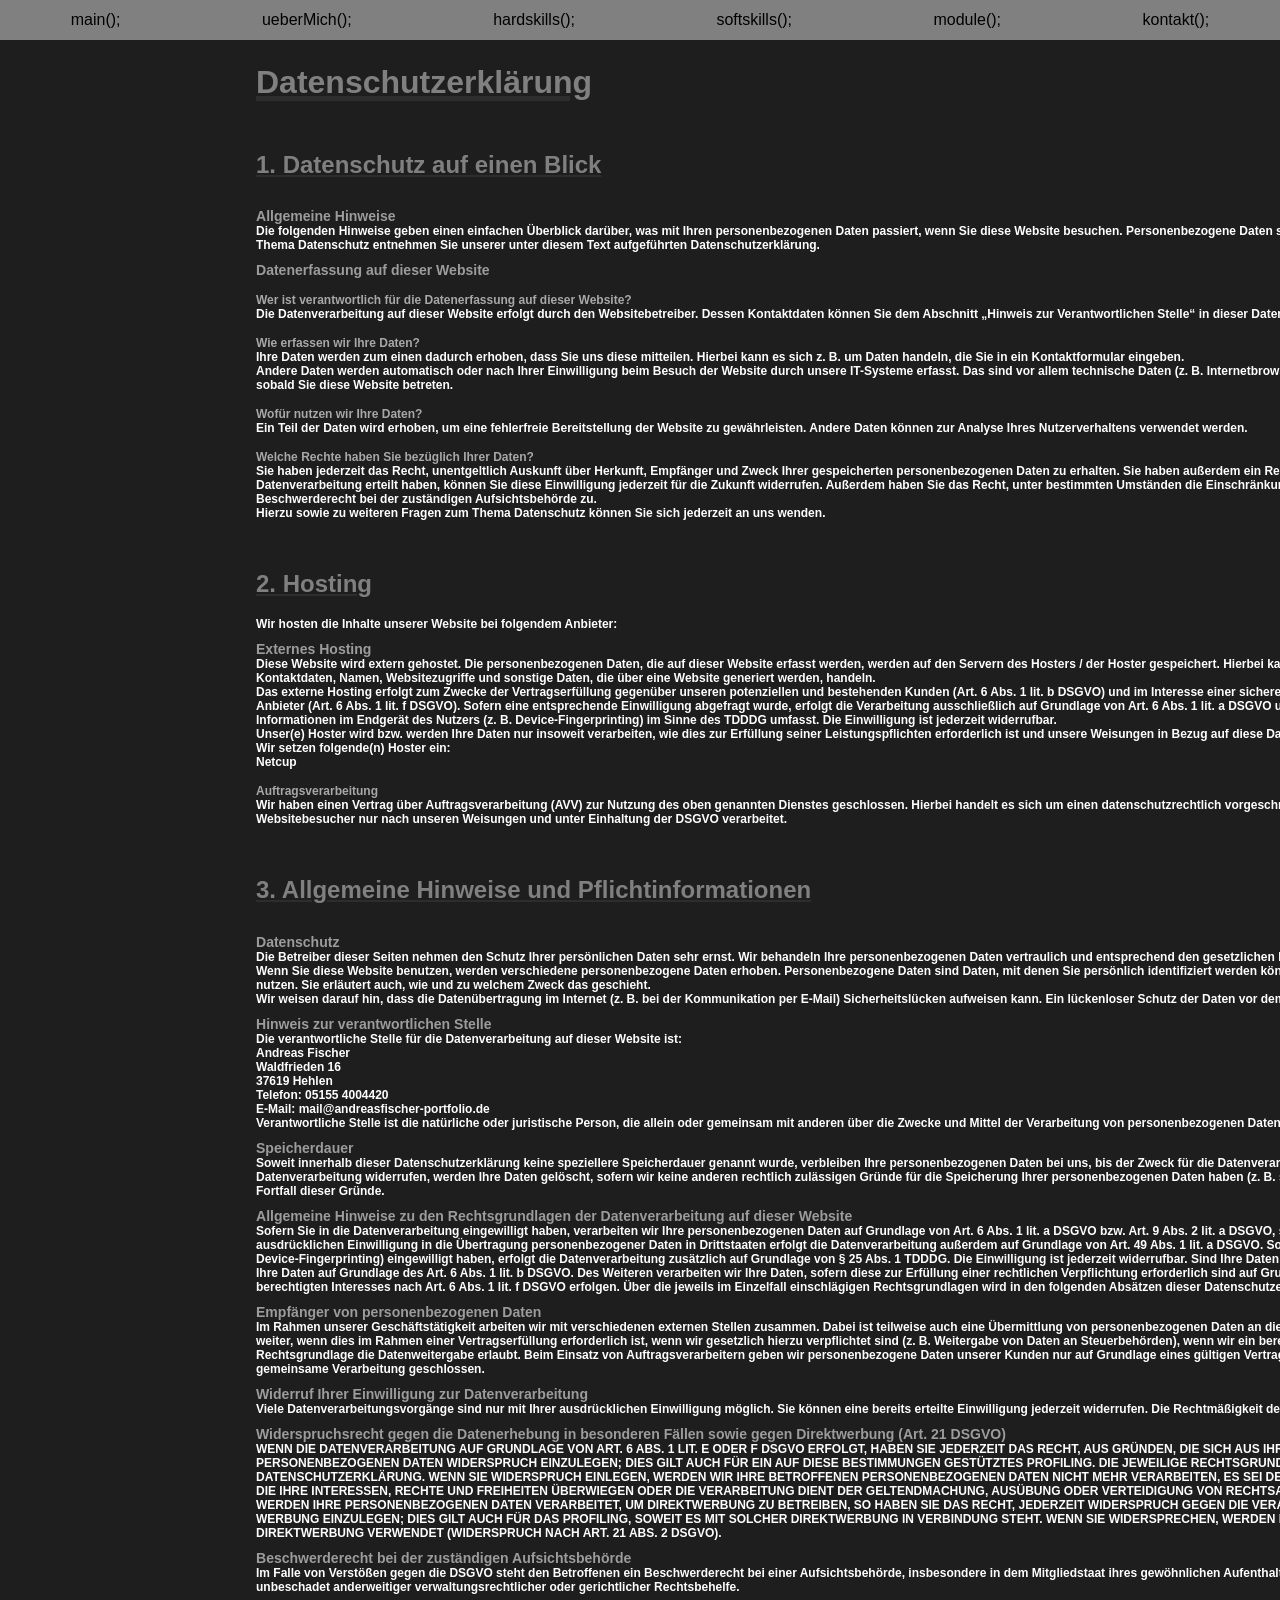
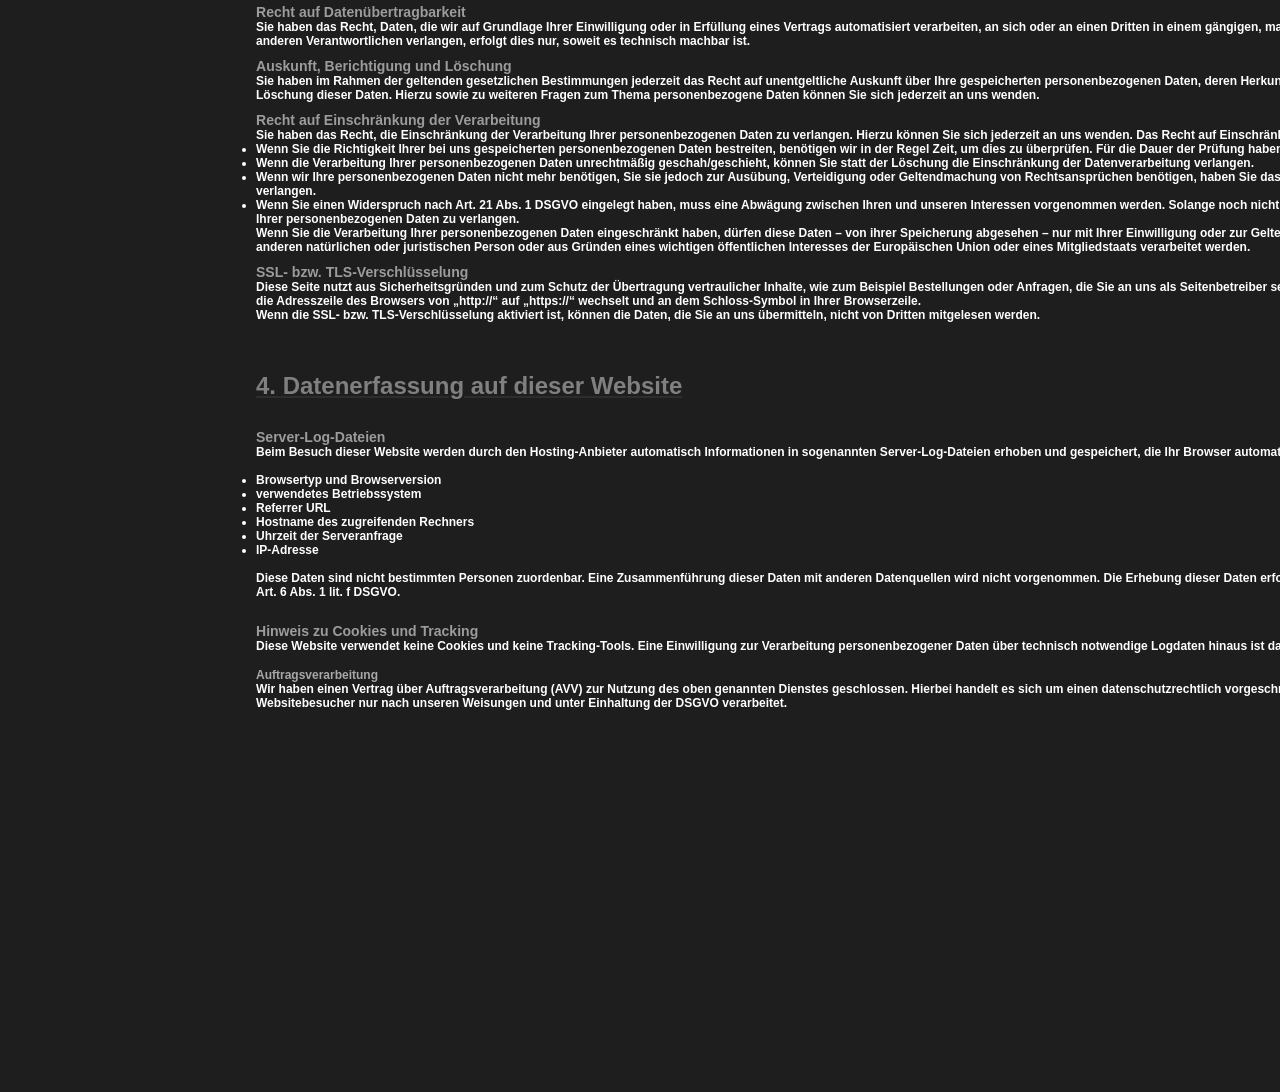
<file: Datenschutz.html>
<!DOCTYPE html>
<html lang="de">
<head>
    <title>Datenschutz</title>
    <meta charset="UTF-8">
    <link rel="stylesheet" href="/Styles/main.css">    
    <link rel="stylesheet" href="/Styles/klaro.css" />
    <script defer type="application/javascript" src="/Scripts/klaro.js"></script>    
</head>
<body>
        <div id="Navbar" Class="NavSection navScale1">
        <a href="/index.html#hero">main();</a>
        <a href="/index.html#ÜberMich">ueberMich();</a>
        <a href="/index.html#Hardskills">hardskills();</a>
        <a href="/index.html#Softskills">softskills();</a>
        <a href="/index.html#Module">module();</a>
        <a href="/index.html#Kontakt">kontakt();</a>
        </div>

        <div class="Sectionbase" style="color: white">
        <h1>Datenschutz&shy;erkl&auml;rung</h1>
            <div style="margin-top: 40px;"></div>
            <div>
                <h2>1. Datenschutz auf einen Blick</h2>
                <h3>Allgemeine Hinweise</h3> <p>Die folgenden Hinweise geben einen einfachen &Uuml;berblick dar&uuml;ber, was mit Ihren personenbezogenen Daten passiert, wenn Sie diese Website besuchen. Personenbezogene Daten sind alle Daten, mit denen Sie pers&ouml;nlich identifiziert werden k&ouml;nnen. Ausf&uuml;hrliche Informationen zum Thema Datenschutz entnehmen Sie unserer unter diesem Text aufgef&uuml;hrten Datenschutzerkl&auml;rung.</p>
                <h3>Datenerfassung auf dieser Website</h3> <h4>Wer ist verantwortlich f&uuml;r die Datenerfassung auf dieser Website?</h4> <p>Die Datenverarbeitung auf dieser Website erfolgt durch den Websitebetreiber. Dessen Kontaktdaten k&ouml;nnen Sie dem Abschnitt &bdquo;Hinweis zur Verantwortlichen Stelle&ldquo; in dieser Datenschutzerkl&auml;rung entnehmen.</p> <h4>Wie erfassen wir Ihre Daten?</h4> <p>Ihre Daten werden zum einen dadurch erhoben, dass Sie uns diese mitteilen. Hierbei kann es sich z.&nbsp;B. um Daten handeln, die Sie in ein Kontaktformular eingeben.</p> <p>Andere Daten werden automatisch oder nach Ihrer Einwilligung beim Besuch der Website durch unsere IT-Systeme erfasst. Das sind vor allem technische Daten (z.&nbsp;B. Internetbrowser, Betriebssystem oder Uhrzeit des Seitenaufrufs). Die Erfassung dieser Daten erfolgt automatisch, sobald Sie diese Website betreten.</p> <h4>Wof&uuml;r nutzen wir Ihre Daten?</h4> <p>Ein Teil der Daten wird erhoben, um eine fehlerfreie Bereitstellung der Website zu gew&auml;hrleisten. Andere Daten k&ouml;nnen zur Analyse Ihres Nutzerverhaltens verwendet werden.</p> <h4>Welche Rechte haben Sie bez&uuml;glich Ihrer Daten?</h4> <p>Sie haben jederzeit das Recht, unentgeltlich Auskunft &uuml;ber Herkunft, Empf&auml;nger und Zweck Ihrer gespeicherten personenbezogenen Daten zu erhalten. Sie haben au&szlig;erdem ein Recht, die Berichtigung oder L&ouml;schung dieser Daten zu verlangen. Wenn Sie eine Einwilligung zur Datenverarbeitung erteilt haben, k&ouml;nnen Sie diese Einwilligung jederzeit f&uuml;r die Zukunft widerrufen. Au&szlig;erdem haben Sie das Recht, unter bestimmten Umst&auml;nden die Einschr&auml;nkung der Verarbeitung Ihrer personenbezogenen Daten zu verlangen. Des Weiteren steht Ihnen ein Beschwerderecht bei der zust&auml;ndigen Aufsichtsbeh&ouml;rde zu.</p> <p>Hierzu sowie zu weiteren Fragen zum Thema Datenschutz k&ouml;nnen Sie sich jederzeit an uns wenden.</p>
                <h2>2. Hosting</h2>
                <p>Wir hosten die Inhalte unserer Website bei folgendem Anbieter:</p>
                <h3>Externes Hosting</h3> <p>Diese Website wird extern gehostet. Die personenbezogenen Daten, die auf dieser Website erfasst werden, werden auf den Servern des Hosters / der Hoster gespeichert. Hierbei kann es sich v.&nbsp;a. um IP-Adressen, Kontaktanfragen, Meta- und Kommunikationsdaten, Vertragsdaten, Kontaktdaten, Namen, Websitezugriffe und sonstige Daten, die &uuml;ber eine Website generiert werden, handeln.</p> <p>Das externe Hosting erfolgt zum Zwecke der Vertragserf&uuml;llung gegen&uuml;ber unseren potenziellen und bestehenden Kunden (Art. 6 Abs. 1 lit. b DSGVO) und im Interesse einer sicheren, schnellen und effizienten Bereitstellung unseres Online-Angebots durch einen professionellen Anbieter (Art. 6 Abs. 1 lit. f DSGVO). Sofern eine entsprechende Einwilligung abgefragt wurde, erfolgt die Verarbeitung ausschlie&szlig;lich auf Grundlage von Art. 6 Abs. 1 lit. a DSGVO und &sect; 25 Abs. 1 TDDDG, soweit die Einwilligung die Speicherung von Cookies oder den Zugriff auf Informationen im Endger&auml;t des Nutzers (z.&nbsp;B. Device-Fingerprinting) im Sinne des TDDDG umfasst. Die Einwilligung ist jederzeit widerrufbar.</p> <p>Unser(e) Hoster wird bzw. werden Ihre Daten nur insoweit verarbeiten, wie dies zur Erf&uuml;llung seiner Leistungspflichten erforderlich ist und unsere Weisungen in Bezug auf diese Daten befolgen.</p> <p>Wir setzen folgende(n) Hoster ein:</p>
                <p>Netcup</p>
                <h4>Auftragsverarbeitung</h4> <p>Wir haben einen Vertrag &uuml;ber Auftragsverarbeitung (AVV) zur Nutzung des oben genannten Dienstes geschlossen. Hierbei handelt es sich um einen datenschutzrechtlich vorgeschriebenen Vertrag, der gew&auml;hrleistet, dass dieser die personenbezogenen Daten unserer Websitebesucher nur nach unseren Weisungen und unter Einhaltung der DSGVO verarbeitet.</p>
                <h2>3. Allgemeine Hinweise und Pflicht&shy;informationen</h2>
                <h3>Datenschutz</h3> <p>Die Betreiber dieser Seiten nehmen den Schutz Ihrer pers&ouml;nlichen Daten sehr ernst. Wir behandeln Ihre personenbezogenen Daten vertraulich und entsprechend den gesetzlichen Datenschutzvorschriften sowie dieser Datenschutzerkl&auml;rung.</p> <p>Wenn Sie diese Website benutzen, werden verschiedene personenbezogene Daten erhoben. Personenbezogene Daten sind Daten, mit denen Sie pers&ouml;nlich identifiziert werden k&ouml;nnen. Die vorliegende Datenschutzerkl&auml;rung erl&auml;utert, welche Daten wir erheben und wof&uuml;r wir sie nutzen. Sie erl&auml;utert auch, wie und zu welchem Zweck das geschieht.</p> <p>Wir weisen darauf hin, dass die Daten&uuml;bertragung im Internet (z.&nbsp;B. bei der Kommunikation per E-Mail) Sicherheitsl&uuml;cken aufweisen kann. Ein l&uuml;ckenloser Schutz der Daten vor dem Zugriff durch Dritte ist nicht m&ouml;glich.</p>
                <h3>Hinweis zur verantwortlichen Stelle</h3> <p>Die verantwortliche Stelle f&uuml;r die Datenverarbeitung auf dieser Website ist:</p> <p>Andreas Fischer<br />
                
                Waldfrieden 16<br />
                37619 Hehlen</p>
            
                <p>Telefon: 05155 4004420<br />
                E-Mail: mail@andreasfischer-portfolio.de</p>
                <p>Verantwortliche Stelle ist die nat&uuml;rliche oder juristische Person, die allein oder gemeinsam mit anderen &uuml;ber die Zwecke und Mittel der Verarbeitung von personenbezogenen Daten (z.&nbsp;B. Namen, E-Mail-Adressen o. &Auml;.) entscheidet.</p>
                <h3>Speicherdauer</h3> <p>Soweit innerhalb dieser Datenschutzerkl&auml;rung keine speziellere Speicherdauer genannt wurde, verbleiben Ihre personenbezogenen Daten bei uns, bis der Zweck f&uuml;r die Datenverarbeitung entf&auml;llt. Wenn Sie ein berechtigtes L&ouml;schersuchen geltend machen oder eine Einwilligung zur Datenverarbeitung widerrufen, werden Ihre Daten gel&ouml;scht, sofern wir keine anderen rechtlich zul&auml;ssigen Gr&uuml;nde f&uuml;r die Speicherung Ihrer personenbezogenen Daten haben (z.&nbsp;B. steuer- oder handelsrechtliche Aufbewahrungsfristen); im letztgenannten Fall erfolgt die L&ouml;schung nach Fortfall dieser Gr&uuml;nde.</p>
                <h3>Allgemeine Hinweise zu den Rechtsgrundlagen der Datenverarbeitung auf dieser Website</h3> <p>Sofern Sie in die Datenverarbeitung eingewilligt haben, verarbeiten wir Ihre personenbezogenen Daten auf Grundlage von Art. 6 Abs. 1 lit. a DSGVO bzw. Art. 9 Abs. 2 lit. a DSGVO, sofern besondere Datenkategorien nach Art. 9 Abs. 1 DSGVO verarbeitet werden. Im Falle einer ausdr&uuml;cklichen Einwilligung in die &Uuml;bertragung personenbezogener Daten in Drittstaaten erfolgt die Datenverarbeitung au&szlig;erdem auf Grundlage von Art. 49 Abs. 1 lit. a DSGVO. Sofern Sie in die Speicherung von Cookies oder in den Zugriff auf Informationen in Ihr Endger&auml;t (z.&nbsp;B. via Device-Fingerprinting) eingewilligt haben, erfolgt die Datenverarbeitung zus&auml;tzlich auf Grundlage von &sect; 25 Abs. 1 TDDDG. Die Einwilligung ist jederzeit widerrufbar. Sind Ihre Daten zur Vertragserf&uuml;llung oder zur Durchf&uuml;hrung vorvertraglicher Ma&szlig;nahmen erforderlich, verarbeiten wir Ihre Daten auf Grundlage des Art. 6 Abs. 1 lit. b DSGVO. Des Weiteren verarbeiten wir Ihre Daten, sofern diese zur Erf&uuml;llung einer rechtlichen Verpflichtung erforderlich sind auf Grundlage von Art. 6 Abs. 1 lit. c DSGVO. Die Datenverarbeitung kann ferner auf Grundlage unseres berechtigten Interesses nach Art. 6 Abs. 1 lit. f DSGVO erfolgen. &Uuml;ber die jeweils im Einzelfall einschl&auml;gigen Rechtsgrundlagen wird in den folgenden Abs&auml;tzen dieser Datenschutzerkl&auml;rung informiert.</p>
                <h3>Empfänger von personenbezogenen Daten</h3> <p>Im Rahmen unserer Gesch&auml;ftst&auml;tigkeit arbeiten wir mit verschiedenen externen Stellen zusammen. Dabei ist teilweise auch eine &Uuml;bermittlung von personenbezogenen Daten an diese externen Stellen erforderlich. Wir geben personenbezogene Daten nur dann an externe Stellen weiter, wenn dies im Rahmen einer Vertragserf&uuml;llung erforderlich ist, wenn wir gesetzlich hierzu verpflichtet sind (z.&nbsp;B. Weitergabe von Daten an Steuerbeh&ouml;rden), wenn wir ein berechtigtes Interesse nach Art. 6 Abs. 1 lit. f DSGVO an der Weitergabe haben oder wenn eine sonstige Rechtsgrundlage die Datenweitergabe erlaubt. Beim Einsatz von Auftragsverarbeitern geben wir personenbezogene Daten unserer Kunden nur auf Grundlage eines g&uuml;ltigen Vertrags &uuml;ber Auftragsverarbeitung weiter. Im Falle einer gemeinsamen Verarbeitung wird ein Vertrag &uuml;ber gemeinsame Verarbeitung geschlossen.</p>
                <h3>Widerruf Ihrer Einwilligung zur Datenverarbeitung</h3> <p>Viele Datenverarbeitungsvorg&auml;nge sind nur mit Ihrer ausdr&uuml;cklichen Einwilligung m&ouml;glich. Sie k&ouml;nnen eine bereits erteilte Einwilligung jederzeit widerrufen. Die Rechtm&auml;&szlig;igkeit der bis zum Widerruf erfolgten Datenverarbeitung bleibt vom Widerruf unber&uuml;hrt.</p>
                <h3>Widerspruchsrecht gegen die Datenerhebung in besonderen F&auml;llen sowie gegen Direktwerbung (Art. 21 DSGVO)</h3> <p>WENN DIE DATENVERARBEITUNG AUF GRUNDLAGE VON ART. 6 ABS. 1 LIT. E ODER F DSGVO ERFOLGT, HABEN SIE JEDERZEIT DAS RECHT, AUS GR&Uuml;NDEN, DIE SICH AUS IHRER BESONDEREN SITUATION ERGEBEN, GEGEN DIE VERARBEITUNG IHRER PERSONENBEZOGENEN DATEN WIDERSPRUCH EINZULEGEN; DIES GILT AUCH F&Uuml;R EIN AUF DIESE BESTIMMUNGEN GEST&Uuml;TZTES PROFILING. DIE JEWEILIGE RECHTSGRUNDLAGE, AUF DENEN EINE VERARBEITUNG BERUHT, ENTNEHMEN SIE DIESER DATENSCHUTZERKL&Auml;RUNG. WENN SIE WIDERSPRUCH EINLEGEN, WERDEN WIR IHRE BETROFFENEN PERSONENBEZOGENEN DATEN NICHT MEHR VERARBEITEN, ES SEI DENN, WIR K&Ouml;NNEN ZWINGENDE SCHUTZW&Uuml;RDIGE GR&Uuml;NDE F&Uuml;R DIE VERARBEITUNG NACHWEISEN, DIE IHRE INTERESSEN, RECHTE UND FREIHEITEN &Uuml;BERWIEGEN ODER DIE VERARBEITUNG DIENT DER GELTENDMACHUNG, AUS&Uuml;BUNG ODER VERTEIDIGUNG VON RECHTSANSPR&Uuml;CHEN (WIDERSPRUCH NACH ART. 21 ABS. 1 DSGVO).</p> <p>WERDEN IHRE PERSONENBEZOGENEN DATEN VERARBEITET, UM DIREKTWERBUNG ZU BETREIBEN, SO HABEN SIE DAS RECHT, JEDERZEIT WIDERSPRUCH GEGEN DIE VERARBEITUNG SIE BETREFFENDER PERSONENBEZOGENER DATEN ZUM ZWECKE DERARTIGER WERBUNG EINZULEGEN; DIES GILT AUCH F&Uuml;R DAS PROFILING, SOWEIT ES MIT SOLCHER DIREKTWERBUNG IN VERBINDUNG STEHT. WENN SIE WIDERSPRECHEN, WERDEN IHRE PERSONENBEZOGENEN DATEN ANSCHLIESSEND NICHT MEHR ZUM ZWECKE DER DIREKTWERBUNG VERWENDET (WIDERSPRUCH NACH ART. 21 ABS. 2 DSGVO).</p>
                <h3>Beschwerde&shy;recht bei der zust&auml;ndigen Aufsichts&shy;beh&ouml;rde</h3> <p>Im Falle von Verst&ouml;&szlig;en gegen die DSGVO steht den Betroffenen ein Beschwerderecht bei einer Aufsichtsbeh&ouml;rde, insbesondere in dem Mitgliedstaat ihres gew&ouml;hnlichen Aufenthalts, ihres Arbeitsplatzes oder des Orts des mutma&szlig;lichen Versto&szlig;es zu. Das Beschwerderecht besteht unbeschadet anderweitiger verwaltungsrechtlicher oder gerichtlicher Rechtsbehelfe.</p>
                <h3>Recht auf Daten&shy;&uuml;bertrag&shy;barkeit</h3> <p>Sie haben das Recht, Daten, die wir auf Grundlage Ihrer Einwilligung oder in Erf&uuml;llung eines Vertrags automatisiert verarbeiten, an sich oder an einen Dritten in einem g&auml;ngigen, maschinenlesbaren Format aush&auml;ndigen zu lassen. Sofern Sie die direkte &Uuml;bertragung der Daten an einen anderen Verantwortlichen verlangen, erfolgt dies nur, soweit es technisch machbar ist.</p>
                <h3>Auskunft, Berichtigung und L&ouml;schung</h3> <p>Sie haben im Rahmen der geltenden gesetzlichen Bestimmungen jederzeit das Recht auf unentgeltliche Auskunft &uuml;ber Ihre gespeicherten personenbezogenen Daten, deren Herkunft und Empf&auml;nger und den Zweck der Datenverarbeitung und ggf. ein Recht auf Berichtigung oder L&ouml;schung dieser Daten. Hierzu sowie zu weiteren Fragen zum Thema personenbezogene Daten k&ouml;nnen Sie sich jederzeit an uns wenden.</p>
                <h3>Recht auf Einschr&auml;nkung der Verarbeitung</h3> <p>Sie haben das Recht, die Einschr&auml;nkung der Verarbeitung Ihrer personenbezogenen Daten zu verlangen. Hierzu k&ouml;nnen Sie sich jederzeit an uns wenden. Das Recht auf Einschr&auml;nkung der Verarbeitung besteht in folgenden F&auml;llen:</p> 
                <ul style="list-style-type: unset;"> 
                    <li style="height: unset; align-content: unset; color: unset; margin-left: unset;">Wenn Sie die Richtigkeit Ihrer bei uns gespeicherten personenbezogenen Daten bestreiten, ben&ouml;tigen wir in der Regel Zeit, um dies zu &uuml;berpr&uuml;fen. F&uuml;r die Dauer der Pr&uuml;fung haben Sie das Recht, die Einschr&auml;nkung der Verarbeitung Ihrer personenbezogenen Daten zu verlangen.</li> 
                    <li style="height: unset; align-content: unset; color: unset; margin-left: unset;">Wenn die Verarbeitung Ihrer personenbezogenen Daten unrechtm&auml;&szlig;ig geschah/geschieht, k&ouml;nnen Sie statt der L&ouml;schung die Einschr&auml;nkung der Datenverarbeitung verlangen.</li> 
                    <li style="height: unset; align-content: unset; color: unset; margin-left: unset;">Wenn wir Ihre personenbezogenen Daten nicht mehr ben&ouml;tigen, Sie sie jedoch zur Aus&uuml;bung, Verteidigung oder Geltendmachung von Rechtsanspr&uuml;chen ben&ouml;tigen, haben Sie das Recht, statt der L&ouml;schung die Einschr&auml;nkung der Verarbeitung Ihrer personenbezogenen Daten zu verlangen.</li> 
                    <li style="height: unset; align-content: unset; color: unset; margin-left: unset;">Wenn Sie einen Widerspruch nach Art. 21 Abs. 1 DSGVO eingelegt haben, muss eine Abw&auml;gung zwischen Ihren und unseren Interessen vorgenommen werden. Solange noch nicht feststeht, wessen Interessen &uuml;berwiegen, haben Sie das Recht, die Einschr&auml;nkung der Verarbeitung Ihrer personenbezogenen Daten zu verlangen.</li> 
                </ul>
                    <p>Wenn Sie die Verarbeitung Ihrer personenbezogenen Daten eingeschr&auml;nkt haben, d&uuml;rfen diese Daten &ndash; von ihrer Speicherung abgesehen &ndash; nur mit Ihrer Einwilligung oder zur Geltendmachung, Aus&uuml;bung oder Verteidigung von Rechtsanspr&uuml;chen oder zum Schutz der Rechte einer anderen nat&uuml;rlichen oder juristischen Person oder aus Gr&uuml;nden eines wichtigen &ouml;ffentlichen Interesses der Europ&auml;ischen Union oder eines Mitgliedstaats verarbeitet werden.</p>
                <h3>SSL- bzw. TLS-Verschl&uuml;sselung</h3> <p>Diese Seite nutzt aus Sicherheitsgr&uuml;nden und zum Schutz der &Uuml;bertragung vertraulicher Inhalte, wie zum Beispiel Bestellungen oder Anfragen, die Sie an uns als Seitenbetreiber senden, eine SSL- bzw. TLS-Verschl&uuml;sselung. Eine verschl&uuml;sselte Verbindung erkennen Sie daran, dass die Adresszeile des Browsers von &bdquo;http://&ldquo; auf &bdquo;https://&ldquo; wechselt und an dem Schloss-Symbol in Ihrer Browserzeile.</p> <p>Wenn die SSL- bzw. TLS-Verschl&uuml;sselung aktiviert ist, k&ouml;nnen die Daten, die Sie an uns &uuml;bermitteln, nicht von Dritten mitgelesen werden.</p>
                <h2>4. Datenerfassung auf dieser Website</h2>
                <h3>Server-Log-Dateien</h3>
                    <p>
                    Beim Besuch dieser Website werden durch den Hosting-Anbieter automatisch Informationen in sogenannten Server-Log-Dateien erhoben und gespeichert, die Ihr Browser automatisch übermittelt. Dies sind:
                    </p><br>
                    <ul>
                    <li>Browsertyp und Browserversion</li>
                    <li>verwendetes Betriebssystem</li>
                    <li>Referrer URL</li>
                    <li>Hostname des zugreifenden Rechners</li>
                    <li>Uhrzeit der Serveranfrage</li>
                    <li>IP-Adresse</li>
                    </ul><br>
                    <p>
                    Diese Daten sind nicht bestimmten Personen zuordenbar. Eine Zusammenführung dieser Daten mit anderen Datenquellen wird nicht vorgenommen. Die Erhebung dieser Daten erfolgt zur Wahrung unseres berechtigten Interesses an der Stabilität und Sicherheit der Website gemäß Art. 6 Abs. 1 lit. f DSGVO.
                    </p><br>

                    <h3>Hinweis zu Cookies und Tracking</h3>
                    <p>
                    Diese Website verwendet <strong>keine Cookies und keine Tracking-Tools</strong>. Eine Einwilligung zur Verarbeitung personenbezogener Daten über technisch notwendige Logdaten hinaus ist daher nicht erforderlich.
                    </p> 
                <h4>Auftragsverarbeitung</h4> <p>Wir haben einen Vertrag &uuml;ber Auftragsverarbeitung (AVV) zur Nutzung des oben genannten Dienstes geschlossen. Hierbei handelt es sich um einen datenschutzrechtlich vorgeschriebenen Vertrag, der gew&auml;hrleistet, dass dieser die personenbezogenen Daten unserer Websitebesucher nur nach unseren Weisungen und unter Einhaltung der DSGVO verarbeitet.</p>
            </div>
            <div class="footergrid">
            <div class="footeritem"></div>
            <div class="footeritem"></div>
            <div class="footeritem">
                <a href="/Impressum.html">Impressum</a><br>
                <a href="/Datenschutz.html">Datenschutz</a><br>
                <a href="#" onclick=klaro.show(); return false>Cookie-Einstellungen</a><br>
            </div>
        </div>
</body>
</html>
</file>
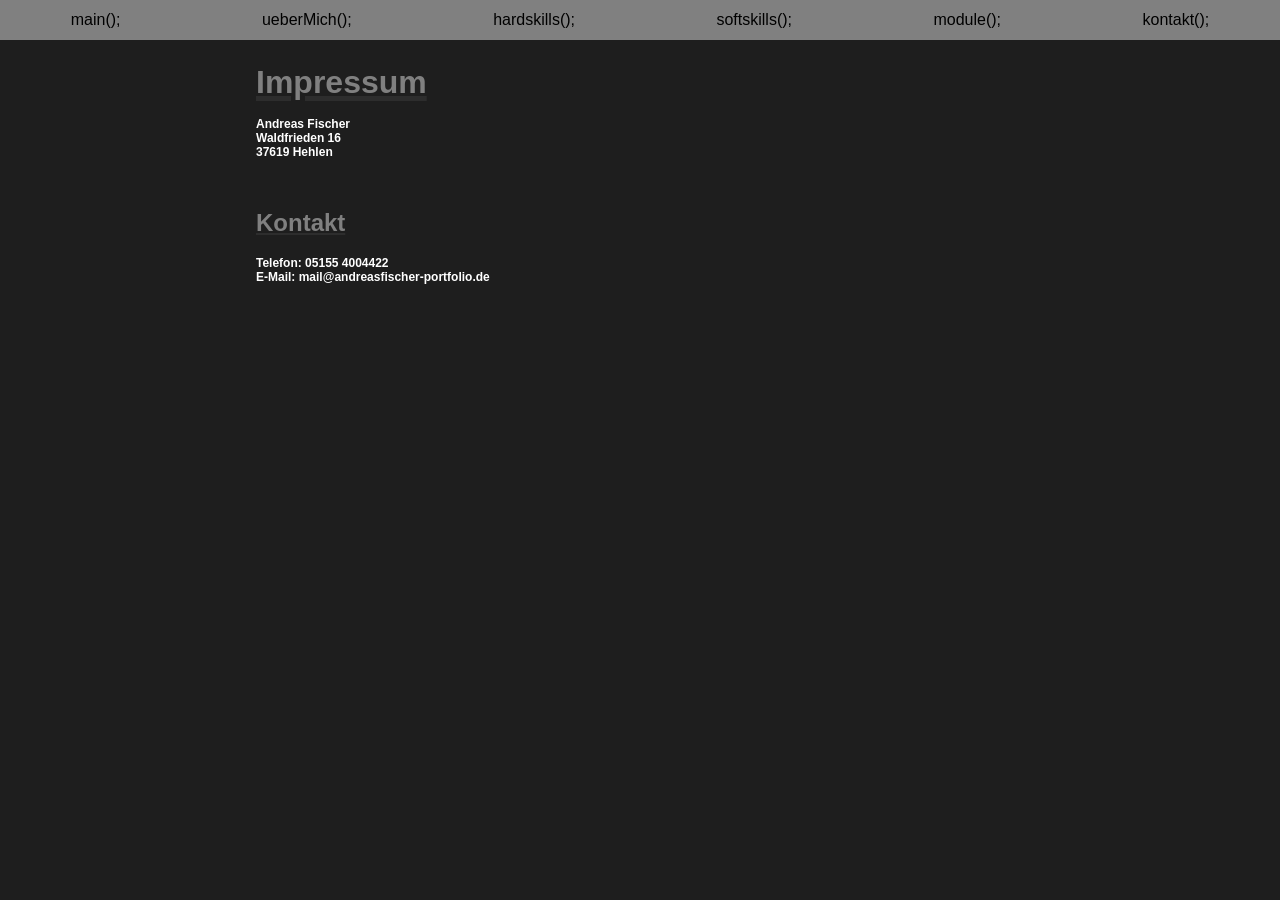
<file: Impressum.html>
<!DOCTYPE html>
<html lang="de">
<head>
    <title>Impressum</title>
    <meta charset="UTF-8">
    <link rel="stylesheet" href="/Styles/main.css">    
    <link rel="stylesheet" href="/Styles/klaro.css" />
    <script defer type="application/javascript" src="/Scripts/klaro.js"></script>    
</head>
<body>    
    <div id="Navbar" Class="NavSection navScale1">
        <a href="/index.html#hero">main();</a>
        <a href="/index.html#ÜberMich">ueberMich();</a>
        <a href="/index.html#Hardskills">hardskills();</a>
        <a href="/index.html#Softskills">softskills();</a>
        <a href="/index.html#Module">module();</a>
        <a href="/index.html#Kontakt">kontakt();</a>
    </div>
    <div class="Sectionbase" style="color: white;">
    <h1>Impressum</h1>
    <p>Andreas Fischer<br />        
    Waldfrieden 16<br />
    37619 Hehlen</p>

    <h2>Kontakt</h2>
    <p>Telefon: 05155 4004422<br />
    E-Mail: mail@andreasfischer-portfolio.de</p>
    <div class="footergrid" style="margin-top: 20%;">
        <div class="footeritem"></div>
        <div class="footeritem"></div>
        <div class="footeritem">
            <a href="/Impressum.html">Impressum</a><br>
            <a href="/Datenschutz.html">Datenschutz</a><br>
            <a href="#" onclick=klaro.show(); return false>Cookie-Einstellungen</a><br>
        </div>
    </div>
    
</body>
</html>
</file>
<file: Styles/main.css>
*{
    margin: 0px;
    padding:0px;
    font-family:Verdana, Geneva, Tahoma, sans-serif;
}

html{
    width: auto;
    scroll-behavior:smooth;
}

body{
    background-color: #1e1e1e;
    width: auto;    
}

.Sectionbase{
    padding-top: 3rem;
    padding-left: 20%;
    padding-right: 20%;
    padding-bottom: 3rem;
    height: fit-content;
    color: black;
    font-weight: 900;
    background-color: transparent;
    overflow: hidden;
    width: 1620px;
    margin-left: auto;
    margin-right: auto;
    font-size: 0.75rem;
}

.Sectionbase h1{
    margin-top: 1rem;
    margin-bottom: 1rem;
    font-size: 2rem;
    color:  grey;
    text-decoration: underline;
    text-decoration-color: rgb(45, 45, 45);
    text-decoration-thickness: 5px;
}    

.NavSection{
    width: 100%;
    height: 40px;
    background-color: grey;
    position: fixed;
    z-index: 99;
    display: flex;
    justify-content: space-around; 
}
.NavSection a{
    display:grid;
    float: left;
    color: black;
    text-decoration: none;
    margin:0px 50px;
    line-height: 40px;
    transition: 0.3s;
    
}

a{
    color: #cf8569;
    text-decoration: none;
    visited{
        color: #cf8569;
    }
}


.footergrid{
    margin-top: 10%;
    height: auto;
    display: grid;
    grid-template-columns: 1fr 3fr 1fr;
    column-gap: unset;
    padding-top: 100px;
}
.footeritem{
    display:block;
    font-size: 1rem;
    line-height: 1.5rem;
}
.footeritem a{
    color: grey;
    text-decoration: none;
}

.Sectionbase h2{    
    padding-left: 0px;
    padding-top: 10px;
    margin-bottom: 1.2rem;
    margin-top: 2.5rem;
    font-size: 1.5rem;
    color:  grey;
    text-decoration: underline;
    text-decoration-color: rgb(45, 45, 45);
}
.Sectionbase h3{
    padding-top: 10px;
    color:  rgb(156, 156, 156);
}
.Sectionbase h4{
    padding-top: 15px;
    color:  rgb(168, 168, 168);
}

.code-body {
  background: #1e1e1e00; 
  justify-content: center;
  align-items: center;
  width: auto;
  position: relative;
}

.cb-common{  
  height: 40rem;
  min-height: fit-content;
}

.code-container {
  color: #d4d4d47e; 
  font-family: 'Fira Code', monospace;    
  font-size: 1.2em;
  line-height: 1.5;
  white-space: pre;
}

/* Syntax-Highlighting */
.keyword { color: #569cd66c; }
.type { color: #4ec9b08f; }
.string { color: #cf8569; }
.comment { color: #6A9955; font-style: italic; }
.object { color: #3f9d147e; font-style: italic; }
.new { color: #68356d7e; font-style: italic; }
.custom { color: #3f9d147e; font-style: italic; }
.numbers { color: #70ffbc7e; font-style: italic; }
.function { color: #dcdcaabd; }

.pixel-image {
  position: relative;   
  top: 10rem;
  right: 20rem;
  width: 500px;
  height: 500px;
  background: url('/Images/HeroImage5.JPG') no-repeat center/cover;
  filter: blur(20px);
  transition: filter 2s ease;
}

.pixel-image.sharp {
  filter: blur(0);
}


.certificate-container {
display: flex;
flex-direction: row;        
justify-content: center;     
align-items: flex-start;
gap: 50px;                   
flex-wrap: wrap;             
margin: 20px 0;
width: 60%;
}

.certificate-card {
position: relative;
display: block;
width: 260px;                
max-width: 100%;             
border-radius: 8px;
overflow: hidden;
box-shadow: 0 4px 12px rgba(0, 0, 0, 0.15);
transition: transform 0.3s ease, box-shadow 0.3s ease;
text-decoration: none;
}

.certificate-card:hover {
transform: scale(1.10);      
box-shadow: 0 8px 20px rgba(0, 0, 0, 0.3);
z-index: 10;
}

.cert-image {
width: 100%;
height: auto;
display: block;
border-radius: 8px;
}

.cert-overlay {
position: absolute;
bottom: 0;
left: 0;
right: 0;
background: rgba(0, 0, 0, 0.75);
color: #ffffff;
padding: 8px;
text-align: center;
font-size: 0.85rem;
opacity: 0;
transition: opacity 0.3s ease;
}

.certificate-card:hover .cert-overlay {
opacity: 1;
}

.lightbox {
position: fixed;
top: 0;
left: 0;
width: 100vw;
height: 100vh;
background-color: rgba(0, 0, 0, 0.85); /* Dunkler Hintergrund */
display: flex;
justify-content: center;
align-items: center;
opacity: 0;
pointer-events: none; /* Klicks durchlassen, wenn unsichtbar */
transition: opacity 0.3s ease;
z-index: 9999; /* Immer ganz oben liegen */
cursor: zoom-out;
}

/* Aktiv-Zustand beim Öffnen */
.lightbox.active {
opacity: 1;
pointer-events: auto;
}

/* Das vergrößerte Bild */
.lightbox img {
max-width: 90%;
max-height: 90vh;
border-radius: 8px;
box-shadow: 0 10px 30px rgba(0, 0, 0, 0.5);
transform: scale(0.9);
transition: transform 0.3s ease;
}

.lightbox.active img {
transform: scale(1); /* Sanftes Heranzoomen beim Öffnen */
}

@media (max-width: 1000px) {   
    .Sectionbase{        
        padding-right: 0rem;
        padding-left: 0rem;
        font-weight: 300;
        position: relative;
        left: 0rem;
        
    }
    
    .pixel-image {
        top: 15rem;
        left: -25rem;
    }

    
}
</file>
<file: Styles/klaro.css>
/*
We declare all variables here as default so that they are easy to override...
*/
/* Border, shadows, ... */
/*
Variables that begin with $var- should NEVER be used directly in CSS rules.
they should only be included via the "@include var(property, var-name)"
mechanism.
*/
/* Border styles */
/* Cookie notice positioning */
/* Text colors */
/* Font Families */
/* White */
/* Differently shaded colors */
/*
Use @include var(property, varname) to include a variable, e.g.

    @include var(background-color, white1);

to create a white background.
*/
/* Spacing */
/* Breakpoints */
.klaro {
  font-family: inherit;
  font-family: var(--font-family, inherit);
  font-size: 14px;
  font-size: var(--font-size, 14px);
}
.klaro button {
  font-family: inherit;
  font-family: var(--font-family, inherit);
  font-size: 14px;
  font-size: var(--font-size, 14px);
}
.klaro.cm-as-context-notice {
  height: 100%;
  padding-bottom: 12px;
  padding-top: 12px;
}
.klaro .cookie-modal,
.klaro .context-notice,
.klaro .cookie-notice {
  /* The switch - the box around the slider */
}
.klaro .cookie-modal .cm-switch-container,
.klaro .context-notice .cm-switch-container,
.klaro .cookie-notice .cm-switch-container {
  border-bottom-style: solid;
  border-bottom-style: var(--border-style, solid);
  border-bottom-width: 1px;
  border-bottom-width: var(--border-width, 1px);
  border-bottom-color: #c8c8c8;
  border-bottom-color: var(--light2, #c8c8c8);
  display: block;
  position: relative;
  padding: 10px;
  padding-left: 66px;
  line-height: 20px;
  vertical-align: middle;
  min-height: 40px;
}
.klaro .cookie-modal .cm-switch-container:last-child,
.klaro .context-notice .cm-switch-container:last-child,
.klaro .cookie-notice .cm-switch-container:last-child {
  border-bottom: 0;
}
.klaro .cookie-modal .cm-switch-container:first-child,
.klaro .context-notice .cm-switch-container:first-child,
.klaro .cookie-notice .cm-switch-container:first-child {
  margin-top: 0;
}
.klaro .cookie-modal .cm-switch-container p,
.klaro .context-notice .cm-switch-container p,
.klaro .cookie-notice .cm-switch-container p {
  margin-top: 0;
}
.klaro .cookie-modal .cm-switch,
.klaro .context-notice .cm-switch,
.klaro .cookie-notice .cm-switch {
  position: relative;
  display: inline-block;
  width: 50px;
  height: 30px;
}
.klaro .cookie-modal .cm-list-input:checked + .cm-list-label .slider,
.klaro .context-notice .cm-list-input:checked + .cm-list-label .slider,
.klaro .cookie-notice .cm-list-input:checked + .cm-list-label .slider {
  background-color: rgba(132, 75, 255, 0.5) !important;
  background-color: var(--green1, rgba(132, 75, 255, 0.5))!important;
}
.klaro .cookie-modal .cm-list-input.half-checked:checked + .cm-list-label .slider,
.klaro .context-notice .cm-list-input.half-checked:checked + .cm-list-label .slider,
.klaro .cookie-notice .cm-list-input.half-checked:checked + .cm-list-label .slider {
  background-color: rgba(132, 75, 255, 1)!important;
  background-color: var(--green1, rgba(132, 75, 255, 1))!important;
  opacity: 0.6;
}
.klaro .cookie-modal .cm-list-input.half-checked:checked + .cm-list-label .slider::before,
.klaro .context-notice .cm-list-input.half-checked:checked + .cm-list-label .slider::before,
.klaro .cookie-notice .cm-list-input.half-checked:checked + .cm-list-label .slider::before {
  -ms-transform: translateX(10px);
  transform: translateX(10px);
}
.klaro .cookie-modal .cm-list-input.only-required + .cm-list-label .slider,
.klaro .context-notice .cm-list-input.only-required + .cm-list-label .slider,
.klaro .cookie-notice .cm-list-input.only-required + .cm-list-label .slider {
  background-color: rgba(132, 75, 255, 1)!important;
  background-color: var(--green2, rgba(132, 75, 255, 1))!important;
  opacity: 0.8;
}
.klaro .cookie-modal .cm-list-input.only-required + .cm-list-label .slider::before,
.klaro .context-notice .cm-list-input.only-required + .cm-list-label .slider::before,
.klaro .cookie-notice .cm-list-input.only-required + .cm-list-label .slider::before {
  -ms-transform: translateX(10px);
  transform: translateX(10px);
}
.klaro .cookie-modal .cm-list-input.required:checked + .cm-list-label .slider,
.klaro .context-notice .cm-list-input.required:checked + .cm-list-label .slider,
.klaro .cookie-notice .cm-list-input.required:checked + .cm-list-label .slider {
  background-color: rgba(132, 75, 255, 1)!important;
  background-color: var(--green2, rgba(132, 75, 255, 1))!important;
  opacity: 0.8;
  cursor: not-allowed;
}
.klaro .cookie-modal .slider,
.klaro .context-notice .slider,
.klaro .cookie-notice .slider {
  box-shadow: 0 4px 6px 0 rgba(0, 0, 0, 0.2), 5px 5px 10px 0 rgba(0, 0, 0, 0.19);
}
.klaro .cookie-modal .cm-list-input,
.klaro .context-notice .cm-list-input,
.klaro .cookie-notice .cm-list-input {
  position: absolute;
  top: 0;
  left: 0;
  opacity: 0;
  width: 50px;
  height: 30px;
}
.klaro .cookie-modal .cm-list-title,
.klaro .context-notice .cm-list-title,
.klaro .cookie-notice .cm-list-title {
  font-size: 0.9em;
  font-weight: 600;
}
.klaro .cookie-modal .cm-list-description,
.klaro .context-notice .cm-list-description,
.klaro .cookie-notice .cm-list-description {
  color: #7c7c7c;
  color: var(--dark3, #7c7c7c);
  font-size: 0.9em;
  padding-top: 4px;
}
.klaro .cookie-modal .cm-list-label,
.klaro .context-notice .cm-list-label,
.klaro .cookie-notice .cm-list-label {
  /* The slider */
  /* Rounded sliders */
}
.klaro .cookie-modal .cm-list-label .cm-switch,
.klaro .context-notice .cm-list-label .cm-switch,
.klaro .cookie-notice .cm-list-label .cm-switch {
  position: absolute;
  left: 0;
}
.klaro .cookie-modal .cm-list-label .slider,
.klaro .context-notice .cm-list-label .slider,
.klaro .cookie-notice .cm-list-label .slider {
  background-color: #f2f2f2;
  background-color: var(--white2, #f2f2f2);
  position: absolute;
  cursor: pointer;
  top: 0;
  left: 0;
  right: 0;
  bottom: 0;
  transition: 0.4s;
  width: 50px;
  display: inline-block;
}
.klaro .cookie-modal .cm-list-label .slider::before,
.klaro .context-notice .cm-list-label .slider::before,
.klaro .cookie-notice .cm-list-label .slider::before {
  background-color: rgba(132, 75, 255, 0.5)!important;
  background-color: var(--white3, rgba(132, 75, 255, 0.5))!important;
  position: absolute;
  content: "";
  height: 20px;
  width: 20px;
  left: 5px;
  bottom: 5px;
  transition: 0.4s;
}
.klaro .cookie-modal .cm-list-label .slider.round,
.klaro .context-notice .cm-list-label .slider.round,
.klaro .cookie-notice .cm-list-label .slider.round {
  border-radius: 30px;
}
.klaro .cookie-modal .cm-list-label .slider.round::before,
.klaro .context-notice .cm-list-label .slider.round::before,
.klaro .cookie-notice .cm-list-label .slider.round::before {
  border-radius: 50%;
}
.klaro .cookie-modal .cm-list-label input:focus + .slider,
.klaro .context-notice .cm-list-label input:focus + .slider,
.klaro .cookie-notice .cm-list-label input:focus + .slider {
  box-shadow-color: rgb(149, 149, 149)!important;
  box-shadow-color: var(--green3, rgb(157, 157, 157)!important);
  box-shadow: 0 0 1px var(--box-shadow-color, green3);
}
.klaro .cookie-modal .cm-list-label input:checked + .slider::before,
.klaro .context-notice .cm-list-label input:checked + .slider::before,
.klaro .cookie-notice .cm-list-label input:checked + .slider::before {
  -ms-transform: translateX(20px);
  transform: translateX(20px);
}
.klaro .cookie-modal .cm-list-input:focus + .cm-list-label .slider,
.klaro .context-notice .cm-list-input:focus + .cm-list-label .slider,
.klaro .cookie-notice .cm-list-input:focus + .cm-list-label .slider {
  box-shadow: 0 4px 6px 0 rgba(125, 125, 125, 0.2), 5px 5px 10px 0 rgba(125, 125, 125, 0.19);
}
.klaro .cookie-modal .cm-list-input:checked + .cm-list-label .slider::before,
.klaro .context-notice .cm-list-input:checked + .cm-list-label .slider::before,
.klaro .cookie-notice .cm-list-input:checked + .cm-list-label .slider::before {
  -ms-transform: translateX(20px);
  transform: translateX(20px);
}
.klaro .cookie-modal .slider,
.klaro .context-notice .slider,
.klaro .cookie-notice .slider {
  box-shadow: 0 4px 6px 0 rgba(0, 0, 0, 0.2), 5px 5px 10px 0 rgba(0, 0, 0, 0.19);
}
.klaro .cookie-modal a,
.klaro .context-notice a,
.klaro .cookie-notice a {
  color: grey!important;
  color: var(--green1, grey)!important;
  text-decoration: none;
}
.klaro .cookie-modal p,
.klaro .cookie-modal strong,
.klaro .cookie-modal h1,
.klaro .cookie-modal h2,
.klaro .cookie-modal ul,
.klaro .cookie-modal li,
.klaro .context-notice p,
.klaro .context-notice strong,
.klaro .context-notice h1,
.klaro .context-notice h2,
.klaro .context-notice ul,
.klaro .context-notice li,
.klaro .cookie-notice p,
.klaro .cookie-notice strong,
.klaro .cookie-notice h1,
.klaro .cookie-notice h2,
.klaro .cookie-notice ul,
.klaro .cookie-notice li {
  color: #fafafa;
  color: var(--light1, #fafafa);
}
.klaro .cookie-modal p,
.klaro .cookie-modal h1,
.klaro .cookie-modal h2,
.klaro .cookie-modal ul,
.klaro .cookie-modal li,
.klaro .context-notice p,
.klaro .context-notice h1,
.klaro .context-notice h2,
.klaro .context-notice ul,
.klaro .context-notice li,
.klaro .cookie-notice p,
.klaro .cookie-notice h1,
.klaro .cookie-notice h2,
.klaro .cookie-notice ul,
.klaro .cookie-notice li {
  display: block;
  text-align: left;
  margin: 0;
  padding: 0;
  margin-top: 0.7em;
}
.klaro .cookie-modal h1,
.klaro .cookie-modal h2,
.klaro .cookie-modal h3,
.klaro .cookie-modal h4,
.klaro .cookie-modal h5,
.klaro .cookie-modal h6,
.klaro .context-notice h1,
.klaro .context-notice h2,
.klaro .context-notice h3,
.klaro .context-notice h4,
.klaro .context-notice h5,
.klaro .context-notice h6,
.klaro .cookie-notice h1,
.klaro .cookie-notice h2,
.klaro .cookie-notice h3,
.klaro .cookie-notice h4,
.klaro .cookie-notice h5,
.klaro .cookie-notice h6 {
  font-family: inherit;
  font-family: var(--title-font-family, inherit);
}
.klaro .cookie-modal .cm-link,
.klaro .context-notice .cm-link,
.klaro .cookie-notice .cm-link {
  margin-right: 0.5em;
  vertical-align: middle;
}
.klaro .cookie-modal .cm-btn,
.klaro .context-notice .cm-btn,
.klaro .cookie-notice .cm-btn {
  color: #fff;
  color: var(--button-text-color, #fff);
  background-color: #5c5c5c;
  background-color: var(--dark2, #5c5c5c);
  border-radius: 4px;
  border-radius: var(--border-radius, 4px);
  padding: 6px 10px;
  margin-right: 0.5em;
  border-style: none;
  padding: 0.4em;
  font-size: 1em;
  cursor: pointer;
}
.klaro .cookie-modal .cm-btn:disabled,
.klaro .context-notice .cm-btn:disabled,
.klaro .cookie-notice .cm-btn:disabled {
  opacity: 0.5;
}
.klaro .cookie-modal .cm-btn.cm-btn-close,
.klaro .context-notice .cm-btn.cm-btn-close,
.klaro .cookie-notice .cm-btn.cm-btn-close {
  background-color: #c8c8c8;
  background-color: var(--light2, #c8c8c8);
}
.klaro .cookie-modal .cm-btn.cm-btn-success,
.klaro .context-notice .cm-btn.cm-btn-success,
.klaro .cookie-notice .cm-btn.cm-btn-success {
  background-color: grey!important;
  background-color: var(--green1, grey)!important;
}
.klaro .cookie-modal .cm-btn.cm-btn-success-var,
.klaro .context-notice .cm-btn.cm-btn-success-var,
.klaro .cookie-notice .cm-btn.cm-btn-success-var {
  background-color: grey!important;
  background-color: var(--green2, grey)!important;
}
.klaro .cookie-modal .cm-btn.cm-btn-info,
.klaro .context-notice .cm-btn.cm-btn-info,
.klaro .cookie-notice .cm-btn.cm-btn-info {
  background-color: grey!important;
  background-color: var(--blue1, grey)!important;
}
.klaro .context-notice {
  border-radius: 4px;
  border-radius: var(--border-radius, 4px);
  border-style: solid;
  border-style: var(--border-style, solid);
  border-width: 1px;
  border-width: var(--border-width, 1px);
  border-color: #c8c8c8;
  border-color: var(--light2, #c8c8c8);
  background-color: #fafafa;
  background-color: var(--light1, #fafafa);
  display: flex;
  flex-direction: column;
  flex-wrap: wrap;
  align-items: center;
  justify-content: center;
  padding: 12px;
  height: 100%;
}
.klaro .context-notice.cm-dark {
  background-color: #333;
  background-color: var(--dark1, #333);
  border-color: #5c5c5c;
  border-color: var(--dark2, #5c5c5c);
}
.klaro .context-notice.cm-dark p {
  color: #fafafa;
  color: var(--light1, #fafafa);
}
.klaro .context-notice.cm-dark p a {
  color: #459cdc;
  color: var(--blue2, #459cdc);
}
.klaro .context-notice p {
  color: #333;
  color: var(--dark1, #333);
  flex-grow: 0;
  text-align: center;
  padding-top: 0;
  margin-top: 0;
}
.klaro .context-notice p a {
  color: rgba(132, 75, 255, 1)!important;
  color: var(--green2, rgba(132, 75, 255, 1))!important;
}
.klaro .context-notice p.cm-buttons {
  margin-top: 12px;
}
.klaro .context-notice p.ccn-description-empty-store {
  margin-top: 24px;
  font-size: 14px;
  font-size: var(--font-size, 14px);
}
.klaro .cookie-modal {
  width: 100%;
  height: 100%;
  position: fixed;
  overflow: hidden;
  left: 0;
  top: 0;
  z-index: 1000;
}
.klaro .cookie-modal.cm-embedded {
  position: relative;
  height: inherit;
  width: inherit;
  left: inherit;
  right: inherit;
  z-index: 0;
}
.klaro .cookie-modal.cm-embedded .cm-modal.cm-klaro {
  position: relative;
  -ms-transform: none;
      transform: none;
}
.klaro .cookie-modal .cm-bg {
  background: rgba(0, 0, 0, 0.5);
  height: 100%;
  width: 100%;
  position: fixed;
  top: 0;
  left: 0;
}
.klaro .cookie-modal .cm-modal.cm-klaro {
  background-color: #333;
  background-color: var(--dark1, #333);
  color: #fafafa;
  color: var(--light1, #fafafa);
  z-index: 1001;
  box-shadow: 0 4px 6px 0 rgba(0, 0, 0, 0.2), 5px 5px 10px 0 rgba(0, 0, 0, 0.19);
  width: 100%;
  max-height: 98%;
  top: 50%;
  -ms-transform: translateY(-50%);
      transform: translateY(-50%);
  position: fixed;
  overflow: auto;
}
@media (min-width: 660px) {
  .klaro .cookie-modal .cm-modal.cm-klaro {
    border-radius: 4px;
    border-radius: var(--border-radius, 4px);
    position: relative;
    margin: 0 auto;
    max-width: 640px;
    height: auto;
    width: auto;
  }
}
.klaro .cookie-modal .cm-modal .hide {
  border-style: none;
  background: none;
  cursor: pointer;
  position: absolute;
  top: 20px;
  right: 20px;
  z-index: 1;
}
.klaro .cookie-modal .cm-modal .hide svg {
  stroke: #fafafa;
  stroke: var(--light1, #fafafa);
}
.klaro .cookie-modal .cm-modal .cm-footer {
  border-top-color: #5c5c5c;
  border-top-color: var(--dark2, #5c5c5c);
  border-top-width: 1px;
  border-top-width: var(--border-width, 1px);
  border-top-style: solid;
  border-top-style: var(--border-style, solid);
  padding: 1em;
}
.klaro .cookie-modal .cm-modal .cm-footer-buttons {
  display: flex;
  flex-flow: row;
  justify-content: space-between;
}
.klaro .cookie-modal .cm-modal .cm-footer .cm-powered-by {
  font-size: 0.8em;
  padding-top: 4px;
  text-align: right;
  padding-right: 8px;
}
.klaro .cookie-modal .cm-modal .cm-footer .cm-powered-by a {
  color: #5c5c5c;
  color: var(--dark2, #5c5c5c);
}
.klaro .cookie-modal .cm-modal .cm-header {
  border-bottom-width: 1px;
  border-bottom-width: var(--border-width, 1px);
  border-bottom-style: solid;
  border-bottom-style: var(--border-style, solid);
  border-bottom-color: #5c5c5c;
  border-bottom-color: var(--dark2, #5c5c5c);
  padding: 1em;
  padding-right: 24px;
}
.klaro .cookie-modal .cm-modal .cm-header h1 {
  margin: 0;
  font-size: 2em;
  display: block;
}
.klaro .cookie-modal .cm-modal .cm-header h1.title {
  padding-right: 20px;
}
.klaro .cookie-modal .cm-modal .cm-body {
  padding: 1em;
}
.klaro .cookie-modal .cm-modal .cm-body ul {
  display: block;
}
.klaro .cookie-modal .cm-modal .cm-body span {
  display: inline-block;
  width: auto;
}
.klaro .cookie-modal .cm-modal .cm-body ul.cm-services,
.klaro .cookie-modal .cm-modal .cm-body ul.cm-purposes {
  padding: 0;
  margin: 0;
}
.klaro .cookie-modal .cm-modal .cm-body ul.cm-services li.cm-purpose .cm-services .cm-caret,
.klaro .cookie-modal .cm-modal .cm-body ul.cm-purposes li.cm-purpose .cm-services .cm-caret {
  color: #a0a0a0;
  color: var(--light3, #a0a0a0);
}
.klaro .cookie-modal .cm-modal .cm-body ul.cm-services li.cm-purpose .cm-services .cm-content,
.klaro .cookie-modal .cm-modal .cm-body ul.cm-purposes li.cm-purpose .cm-services .cm-content {
  margin-left: -40px;
  display: none;
}
.klaro .cookie-modal .cm-modal .cm-body ul.cm-services li.cm-purpose .cm-services .cm-content.expanded,
.klaro .cookie-modal .cm-modal .cm-body ul.cm-purposes li.cm-purpose .cm-services .cm-content.expanded {
  margin-top: 10px;
  display: block;
}
.klaro .cookie-modal .cm-modal .cm-body ul.cm-services li.cm-service,
.klaro .cookie-modal .cm-modal .cm-body ul.cm-services li.cm-purpose,
.klaro .cookie-modal .cm-modal .cm-body ul.cm-purposes li.cm-service,
.klaro .cookie-modal .cm-modal .cm-body ul.cm-purposes li.cm-purpose {
  position: relative;
  line-height: 20px;
  vertical-align: middle;
  padding-left: 60px;
  min-height: 40px;
}
.klaro .cookie-modal .cm-modal .cm-body ul.cm-services li.cm-service:first-child,
.klaro .cookie-modal .cm-modal .cm-body ul.cm-services li.cm-purpose:first-child,
.klaro .cookie-modal .cm-modal .cm-body ul.cm-purposes li.cm-service:first-child,
.klaro .cookie-modal .cm-modal .cm-body ul.cm-purposes li.cm-purpose:first-child {
  margin-top: 0;
}
.klaro .cookie-modal .cm-modal .cm-body ul.cm-services li.cm-service p,
.klaro .cookie-modal .cm-modal .cm-body ul.cm-services li.cm-purpose p,
.klaro .cookie-modal .cm-modal .cm-body ul.cm-purposes li.cm-service p,
.klaro .cookie-modal .cm-modal .cm-body ul.cm-purposes li.cm-purpose p {
  margin-top: 0;
}
.klaro .cookie-modal .cm-modal .cm-body ul.cm-services li.cm-service p.purposes,
.klaro .cookie-modal .cm-modal .cm-body ul.cm-services li.cm-purpose p.purposes,
.klaro .cookie-modal .cm-modal .cm-body ul.cm-purposes li.cm-service p.purposes,
.klaro .cookie-modal .cm-modal .cm-body ul.cm-purposes li.cm-purpose p.purposes {
  color: #a0a0a0;
  color: var(--light3, #a0a0a0);
  font-size: 0.8em;
}
.klaro .cookie-modal .cm-modal .cm-body ul.cm-services li.cm-service.cm-toggle-all,
.klaro .cookie-modal .cm-modal .cm-body ul.cm-services li.cm-purpose.cm-toggle-all,
.klaro .cookie-modal .cm-modal .cm-body ul.cm-purposes li.cm-service.cm-toggle-all,
.klaro .cookie-modal .cm-modal .cm-body ul.cm-purposes li.cm-purpose.cm-toggle-all {
  border-top-width: 1px;
  border-top-width: var(--border-width, 1px);
  border-top-style: solid;
  border-top-style: var(--border-style, solid);
  border-top-color: #5c5c5c;
  border-top-color: var(--dark2, #5c5c5c);
  padding-top: 1em;
}
.klaro .cookie-modal .cm-modal .cm-body ul.cm-services li.cm-service span.cm-list-title,
.klaro .cookie-modal .cm-modal .cm-body ul.cm-services li.cm-purpose span.cm-list-title,
.klaro .cookie-modal .cm-modal .cm-body ul.cm-purposes li.cm-service span.cm-list-title,
.klaro .cookie-modal .cm-modal .cm-body ul.cm-purposes li.cm-purpose span.cm-list-title {
  font-weight: 600;
}
.klaro .cookie-modal .cm-modal .cm-body ul.cm-services li.cm-service span.cm-opt-out,
.klaro .cookie-modal .cm-modal .cm-body ul.cm-services li.cm-service span.cm-required,
.klaro .cookie-modal .cm-modal .cm-body ul.cm-services li.cm-purpose span.cm-opt-out,
.klaro .cookie-modal .cm-modal .cm-body ul.cm-services li.cm-purpose span.cm-required,
.klaro .cookie-modal .cm-modal .cm-body ul.cm-purposes li.cm-service span.cm-opt-out,
.klaro .cookie-modal .cm-modal .cm-body ul.cm-purposes li.cm-service span.cm-required,
.klaro .cookie-modal .cm-modal .cm-body ul.cm-purposes li.cm-purpose span.cm-opt-out,
.klaro .cookie-modal .cm-modal .cm-body ul.cm-purposes li.cm-purpose span.cm-required {
  color: #5c5c5c;
  color: var(--dark2, #5c5c5c);
  padding-left: 0.2em;
  font-size: 0.8em;
}
.klaro .cookie-notice:not(.cookie-modal-notice) {
  background-color: #333;
  background-color: var(--dark1, #333);
  z-index: 999;
  position: fixed;
  width: 100%;
  bottom: 0;
  right: 0;
}
@media (min-width: 1024px) {
  .klaro .cookie-notice:not(.cookie-modal-notice) {
    border-radius: 4px;
    border-radius: var(--border-radius, 4px);
    position: fixed;
    position: var(--notice-position, fixed);
    right: 20px;
    right: var(--notice-right, 20px);
    left: auto;
    left: var(--notice-left, auto);
    bottom: 20px;
    bottom: var(--notice-bottom, 20px);
    top: auto;
    top: var(--notice-top, auto);
    max-width: 400px;
    max-width: var(--notice-max-width, 400px);
    box-shadow: 0 4px 6px 0 rgba(0, 0, 0, 0.2), 5px 5px 10px 0 rgba(0, 0, 0, 0.19);
  }
}
@media (max-width: 1023px) {
  .klaro .cookie-notice:not(.cookie-modal-notice) {
    border-style: none;
    border-radius: 0;
  }
}
.klaro .cookie-notice:not(.cookie-modal-notice).cn-embedded {
  position: relative;
  height: inherit;
  width: inherit;
  left: inherit;
  right: inherit;
  bottom: inherit;
  z-index: 0;
}
.klaro .cookie-notice:not(.cookie-modal-notice).cn-embedded .cn-body {
  padding-top: 0.5em;
}
.klaro .cookie-notice:not(.cookie-modal-notice) .cn-body {
  margin-bottom: 0;
  margin-right: 0;
  bottom: 0;
  padding: 1em;
  padding-top: 0;
}
.klaro .cookie-notice:not(.cookie-modal-notice) .cn-body p {
  margin-bottom: 0.5em;
}
.klaro .cookie-notice:not(.cookie-modal-notice) .cn-body p.cn-changes {
  text-decoration: underline;
}
.klaro .cookie-notice:not(.cookie-modal-notice) .cn-body .cn-learn-more {
  display: inline-block;
  flex-grow: 1;
}
.klaro .cookie-notice:not(.cookie-modal-notice) .cn-body .cn-buttons {
  display: inline-block;
  margin-top: -0.5em;
}
@media (max-width: 384px) {
  .klaro .cookie-notice:not(.cookie-modal-notice) .cn-body .cn-buttons {
    width: 100%;
  }
}
.klaro .cookie-notice:not(.cookie-modal-notice) .cn-body .cn-buttons button.cm-btn {
  margin-top: 0.5em;
}
@media (max-width: 384px) {
  .klaro .cookie-notice:not(.cookie-modal-notice) .cn-body .cn-buttons button.cm-btn {
    width: calc(50% - 0.5em);
  }
}
.klaro .cookie-notice:not(.cookie-modal-notice) .cn-body .cn-ok {
  margin-top: -0.5em;
  display: flex;
  flex-flow: row;
  flex-wrap: wrap;
  justify-content: right;
  align-items: baseline;
}
.klaro .cookie-notice:not(.cookie-modal-notice) .cn-body .cn-ok a,
.klaro .cookie-notice:not(.cookie-modal-notice) .cn-body .cn-ok div {
  margin-top: 0.5em;
}
.klaro .cookie-modal-notice {
  background-color: #ffffff;
  background-color: var(--dark1, #333);
  color: #fafafa;
  color: var(--light1, #fafafa);
  z-index: 1001;
  box-shadow: 0 4px 6px 0 rgba(0, 0, 0, 0.2), 5px 5px 10px 0 rgba(0, 0, 0, 0.19);
  width: 100%;
  max-height: 98%;
  top: 50%;
  -ms-transform: translateY(-50%);
      transform: translateY(-50%);
  position: fixed;
  overflow: auto;
  padding: 1em;
  padding-top: 0.2em;
}
@media (min-width: 400px) {
  .klaro .cookie-modal-notice {
    border-radius: 4px;
    border-radius: var(--border-radius, 4px);
    position: relative;
    margin: 0 auto;
    max-width: 400px;
    height: auto;
    width: auto;
  }
}
.klaro .cookie-modal-notice .cn-ok {
  display: flex;
  flex-flow: row;
  justify-content: space-between;
  align-items: center;
  margin-top: 1em;
}
.klaro .cookie-notice-hidden {
  display: none !important;
}
</file>
